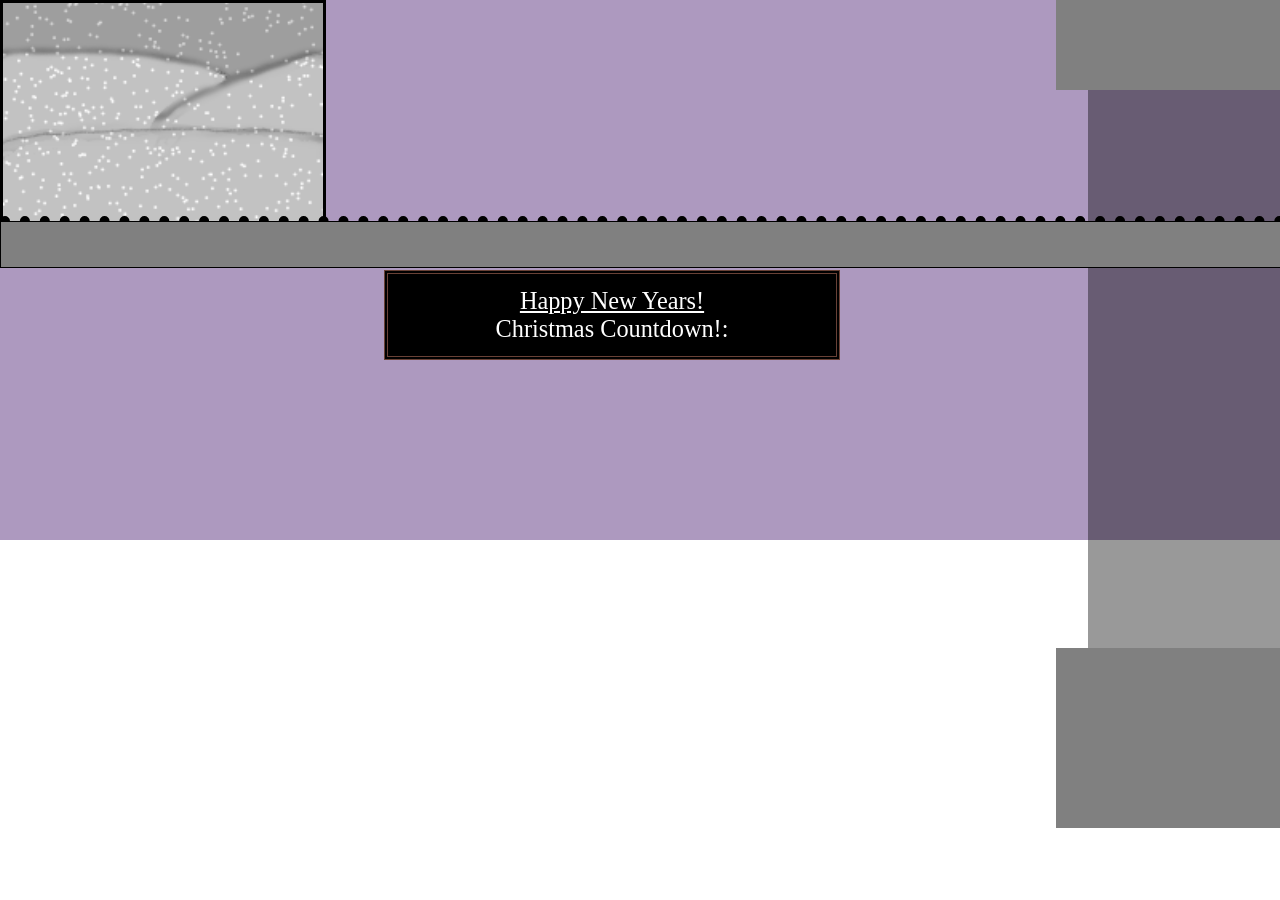
<file: index.html>
<!DOCTYPE>
<html>
<link rel="stylesheet" href="santasworkshop2.css"/>

<body>
  <div id="window">     <img src="snowhills.png" id="snowhills">
<img class="thesnow" src="snowing.png" alt="">
    <img class="thesnow" src="snowing.png" alt="">
    <img class="thesnow" src="snowing.png" alt=""><div id="outside">  </div> </div>
  <div class="metal"> </div>
  <div  id="tube">
    <div id="fallingpresent"> (Country Name) </div>
  </div>
<!--<div id="perspect"> -->
  <div id="groupofpresents">
  <div id="present1" class="">
OOOO
  </div>
  <div id="present2" class="">
      1 🎁
  </div>
  <div id="present3" class="">
      2wo
  </div>
  <div id="present4" class="">
    333
  </div>
</div>
<div class="metal" data-type="bottom"> </div>

<div id="conveyorwheels"></div>
<div class="conveyorbelt">
  <!--<div id="conveyorwheels"></div> -->
</div>
<!--</div> -->
<div id="countercontainer">
<div id="holidaymention"> </div>
  Christmas Countdown!:
<!--  <div id="christmascounter"> </div> -->
<div id="monthsaway"> </div>
<div id="daysaway"> </div>
<div id="hoursaway"> </div>
<div id="minutesaway"> </div>
<div id="secondsaway"> </div>
</div>

<div id="cart"><div id="boxincart"> 🎁 </div>
<div class="cartwheels" data-type="left">
|
</div>
<div class="cartwheels" data-type="right">
|
</div>
</div> <!--&#x1F381 -->
<div id="floor"></div>
</body>

<script type="text/javascript" src="santasworkshop2.js">  </script>


</html>
</file>
<file: santasworkshop2.css>
body{
  background-color:#d6e6ff;
  overflow:hidden;
  width:1024px;
  height:768px;
  margin:0;
  padding:0;
}
#perspect{
  transform:perspective(500px);
}

#window{
  border:3px solid black;
  width:25%;
  height:25%;
  position: absolute;
  /*background: rgba(0,0,255,.5);*/
   overflow: hidden;

}
#snowhills{
  z-index:3;
  width:100%;
  height:100%;
  object-fit:cover;
  position: relative;
  top:0;
  opacity:.5;

}
.thesnow{
  width:100%;
  height:100%;
  object-fit:cover;
  z-index:2;
  display:block;
  position:relative;
  bottom:200%;
  animation:linear infinite 5s snowfalling;
}
@keyframes snowfalling{
  100%{
    transform:translateY(100%);
  }
}

#outside{
  width:100%;
  height:100%;
  background-color: black;
  position: absolute;
  z-index:1;
}

#countercontainer{
  border:4px double #694136;
  color:white;
  background: rgba(0,0,0,1);
  font-size:2.7vh;
 /*position:relative;
 top:5%;
  left:40%;*/
  position:absolute;
  top:30%;
  left:30%;
  width:35vw;
  z-index:1;
  padding:1% 0;
  /*display: flex;
  justify-content: center;
  align-content:center;*/
  text-align: center;
}


#holidaymention{
  text-decoration: underline;
}

#present1,#present2,#present3,#present4{
  z-index:4;
  position:relative;
  /*Need relative so that when animation starts, z-index stays infront of the tube */

}



@keyframes movingpresents{

  100%{
    transform:translatex(-100%);

  }
}

#conveyorwheels{
  border-top:10px dotted black;
  /*position: relative;
  top:1%;*/
  position:absolute;
  top:24%;
  width:200%;
  z-index:4;

}

.conveyorbelt{
/*  width:max-content; */
position: absolute;
left:0;
top:24.5%;
  width:120vw;
  height:5%;
  background-color: grey;
  margin:0 auto;
  z-index:5;
  border:1px solid black;


  /* Create a 3D perspective */
  /*transform: perspective(50px) rotateX(15deg);*/
}
#groupofpresents{
  display:flex;
  right:-70%;
  height:20%;
  width:200%;
  justify-content:flex-end;
  align-items: flex-end;
  z-index:4;
  animation: linear 7.5s movingpresents infinite;

  /*position:relative;
  bottom:-5;*/
  position: absolute;
  top:4%;

}

#groupofpresents div{
  background-color: #ad7547;
  color: white;
  /*width: 5%;
  height:70%;*/
  width:10vw;
  height:15vh;
  margin: 0 10px;
  text-align: center;
  font-size:1.5vw;
  border:.1px black solid;

}


#fallingpresent{
  z-index: 2;
  background-color: #ad7547;
  width: 60%;
  height: 10%;
  line-height: 50px;
  font-size: 1vw;
  text-align: center;
  animation: presentfalling 1.8s linear infinite, presentbouncing 1.8s alternate infinite;
  position: absolute;
}

@keyframes presentfalling {
  0% {
    transform: translateY(0) rotate(0deg);
  }
  50%{
    transform: translateY(450%) rotate(180deg);

  }
  100% {
    transform: translateY(900%) rotate(-90deg); /* Spins multiple times while falling */
  }
}

@keyframes presentbouncing {
  from {
    left: 0;
  }
  to {
    left: 42%;
  }
}


@keyframes rotate{
  from{
    transform:rotate(0deg);
  }
  to{
    transform:rotate(45deg)
  }
}

.metal{
  width:20%;
  height:10%;
  background-color: grey;
  z-index:4;
  position: absolute;
  top:0;
  right:-2.5%;
}

#tube{
  z-index:3;
  position: absolute;
  right:0;
  width:15%;
  height:85%;
  /*opacity: .5;
  background-color: black;*/
  background:rgba(0,0,0,.4);
}

.metal[data-type="bottom"]{
  width:20%;
  top:72%;
  height:20%;
}

#cart{
  width:14%;
  height:10%;
  background-color:brown;
  position: absolute;
  top:55%;
  left:-14%;
  display: flex;
  justify-content: center;
  align-items: flex-end;
  animation:linear infinite 5s movingcart;
  z-index:2;
}

.cartwheels{
  background-color: black;
  border-radius:50%;
  width:2vw;
  height:2vw;
  color:white;
  text-align:center;
  animation:linear infinite 5s rollingwheels;
  position: absolute;
  bottom:-10;
  font-size:50%;
}

.cartwheels[data-type="left"]{
  left:0;
}
.cartwheels[data-type="right"]{
  right:0;
}

@keyframes rollingwheels{
  19%{
    transform: rotate(180deg);
  }
  20%{
    transform: rotate(180deg);

  }
  41%{
    transform: rotate(180deg);

  }
  100%{
    transform: rotate(900deg);

  }
}

#boxincart{
  background-color: #ad7547;
  width:40%;
  height:80%;
  position: absolute;
  top:-80%;
  left:30%;
  animation: infinite linear 5s transformpresent;
}

@keyframes transformpresent{
  20%{
    background-color: #ad7547;
    box-shadow:0px 0px 0px 0px black;
  }
  25%{
    background-color: white;
    box-shadow: 0px 0px 10px 20px white;
  }
  39%{
      background: rgba(0,0,0,0);
      box-shadow:0px 0px 0px 0px blue;
  }
  100%{ /*Keeps backgroundcolor transparent*/
    background: rgba(0,0,0,0);
    box-shadow:0px 0px 0px 0px blue;
  }
}

@keyframes movingcart{
/*0%{
  transform:translateX(-200%);
}*/
10%{
  left:-14%;

}
20%{
left:10%
}


40%{
left:10%;
}

100%{
left:99%;
}
}
#christmascounter{
  color:green;
}

#monthsaway{
color:green;
}
#daysaway{
  color:green;
}
#weeksaway{
  color:green;
}
#hoursaway{
  color:green;
}
#minutesaway{
  color:green;
}
#secondsaway{
  color:green;
}

#floor{
  background: white;
  position: absolute;
  bottom:0;
  height:40vh;
  width:120%;
  z-index:1;
}
</file>
